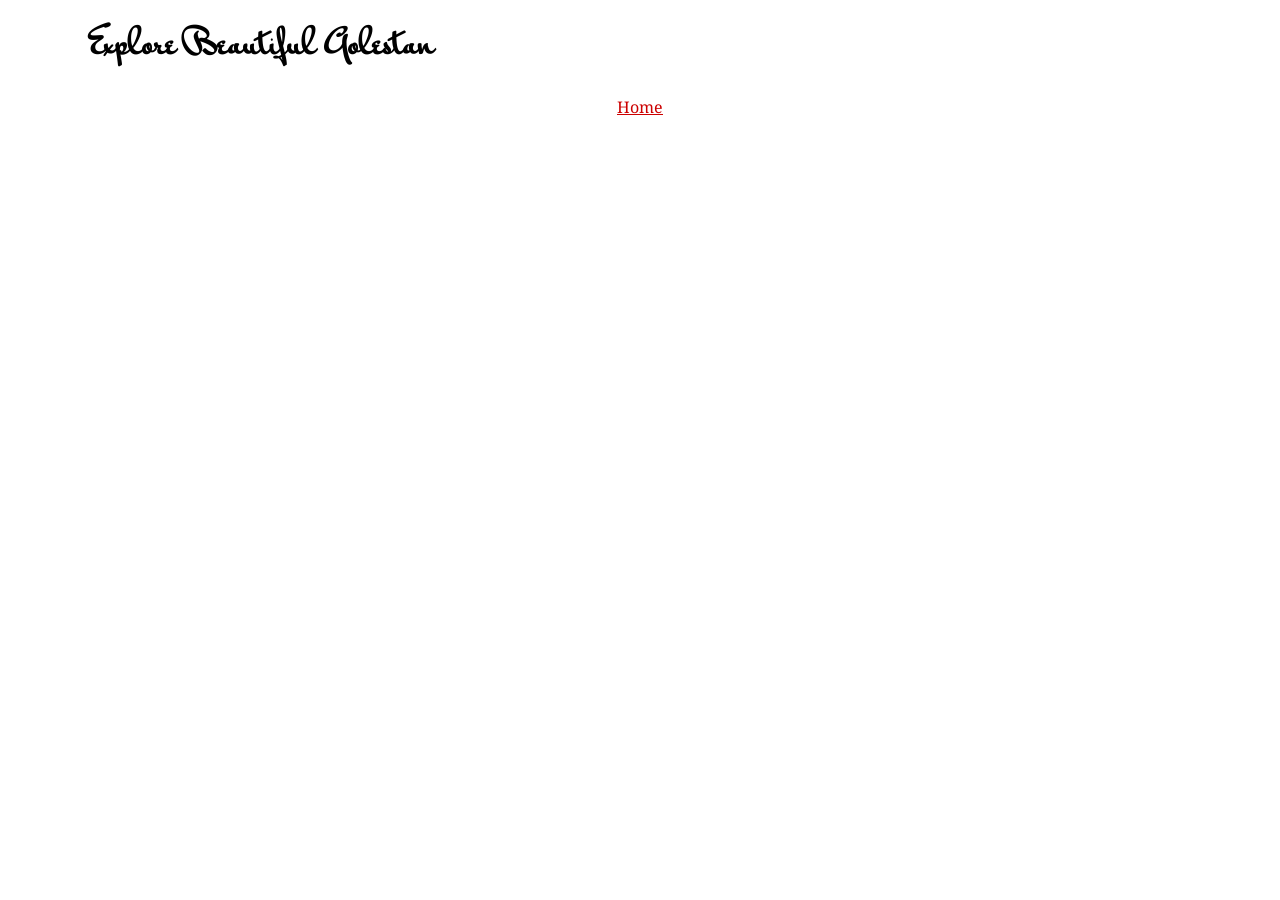
<file: src/golestan.html>
<!DOCTYPE html>
<html lang="en">

<head>
    <meta charset="utf-8">
    <meta http-equiv="X-UA-Compatible" content="IE=edge">
    <meta name="viewport" content="width=device-width, initial-scale=1">
    <meta name="description" content="Update your description here" />
    <title>Interactive Map of Iran</title>
    <!--
		This is where you should link your CSS file.
	-->
    <link href="css/style.css" rel="stylesheet">
</head>

<body>
    <main class="content-container">
        <h1>Explore Beautiful Golestan</h1>
        <a href="index.html">Home</a>
        <script src="js/scripts.js"></script>
</body>

</html>
</file>
<file: src/css/style.css>
/*
CSS controls the styling of the page.
You can write a color in directly, or use variables.
Try changing the color from blue to red in the
primary color variable below.
*/
@import url('https://fonts.googleapis.com/css2?family=Aref+Ruqaa+Ink&family=Mr+Bedfort&family=Noto+Naskh+Arabic:wght@400..700&display=swap');

* {
	box-sizing: border-box;
}

/* This uses the same value as --size-xs. */
@media screen and (width >=320px) {
	.content-container {
		margin: 0 auto;
		max-width: 1100px;
	}
}

@media screen and (min-width: 375px) {
	.headline-one {
		font-size: 35px;
	}
}

@media screen and (min-width: 768px) {
	.headline-one {
		font-size: 35px;
	}
}

@media screen and (min-width: 1024px) {
	.headline-one {
		font-size: 35px;
	}
}

@media screen and (min-width: 375px) {
	h2 {
		font-size: 25px;
	}
}

@media screen and (min-width: 768px) {
	h2 {
		font-size: 25px;
	}
}

@media screen and (min-width: 1024px) {
	h2 {
		font-size: 25px;
	}
}

@media screen and (min-width: 375px) {
	p {
		font-size: 15px;
	}
}

@media screen and (min-width: 768px) {
	p {
		font-size: 15px;
	}
}

@media screen and (min-width: 1024px) {
	p {
		font-size: 15px;
	}
}

:root {
	--color-primary: green;
	--color-secondary: #c00;
}

body {
	background-color: white;
}

/*
CSS doesn't allow variables to be used in media
queries just yet, but you can use these values
to help you out.

	--size-xs: 320px;
	--size-sm: 480px;
	--size-md: 768px;
	--size-lg: 1024px;
	--size-xl: 1200px;
*/

#iranTime {
	font-family: "Noto Naskh Arabic", serif;
	font-optical-sizing: auto;
	font-weight: weight;
	font-style: normal;
	color: red;
}

#label {
	font-family: "Noto Naskh Arabic", serif;
	font-optical-sizing: auto;
	font-weight: weight;
	font-style: normal;
}

.headline-one {
	color: green;
	text-align: center;
}

/* Used ChatGPT to help me create a transparent box around my text
for better readability for users */

.headline-two {
	color: black;
	text-align: center;
	background-color: rgba(255, 255, 255, 0.6);
	padding: 20px;
	border-radius: 10px;
}

.headline-three {
	color: black;
	text-align: center;
	background-color: rgba(255, 255, 255, 0.6);
	padding: 20px;
	border-radius: 10px;
}

.headline-four {
	color: black;
	text-align: center;
	background-color: rgba(255, 255, 255, 0.6);
	padding: 20px;
	border-radius: 10px;
}

.headline-five {
	color: black;
	text-align: center;
	background-color: rgba(255, 255, 255, 0.6);
	padding: 20px;
	border-radius: 10px;
}

.headline-six {
	color: black;
	text-align: center;
	background-color: rgba(255, 255, 255, 0.6);
	padding: 20px;
	border-radius: 10px;
}

.headline-seven {
	color: black;
	text-align: center;
	background-color: rgba(255, 255, 255, 0.6);
	padding: 20px;
	border-radius: 10px;
}

.headline-eight {
	color: black;
	text-align: center;
	background-color: rgba(255, 255, 255, 0.6);
	padding: 20px;
	border-radius: 10px;
}

.headline-nine {
	color: black;
	text-align: center;
	background-color: rgba(255, 255, 255, 0.6);
	padding: 20px;
	border-radius: 10px;
}

h2 {
	color: red;
	text-align: center;
}

p {
	text-align: center;
}

h1 {
	font-family: "Mr Bedfort", cursive;
	font-weight: 700;
	font-style: normal;
}

h2 {
	font-family: "Mr Bedfort", cursive;
	font-weight: 400;
	font-style: normal;
}

p {
	font-family: "Noto Naskh Arabic", serif;
	font-optical-sizing: auto;
	font-weight: weight;
	font-style: normal;
}


/* Used W3 Schools to shrink the flag image and ChatGPT to center the 'a' tag */

.flag {
	width: 10%;
	height: auto;
	float: inline-end;
}


a {
	color: #c00;
	text-align: center;
	display: inline-block;
	width: 100%;
}

a {
	font-family: "Noto Naskh Arabic", serif;
	font-optical-sizing: auto;
	font-weight: <weight>;
	font-style: normal;
}

.fullscreen-img {
	position: fixed;
	top: 0;
	left: 0;
	width: 100%;
	height: 100%;
	object-fit: cover;
	z-index: -1;
}

/* Used ChatGPT to help me center the image and to align my buttons on the 
vertically using columns with green and red colored backgrounds. */

.map {
	display: block;
	margin: 0 auto;
	width: 80%;
	max-width: 550px;
	height: auto;
}

#leftMenu {
	position: fixed;
	top: 0;
	left: 0;
	height: 100vh;
	width: 150px;
	display: flex;
	flex-direction: column;
	align-items: center;
	padding-top: 50px;
	background-color: rgb(218, 255, 218);
}

.right-column {
	position: fixed;
	top: 0;
	right: 0;
	height: 100vh;
	width: 150px;
	background-color: #ffdede;
	padding: 20px;
	box-sizing: border-box;
}

.fars {
	background-color: rgba(255, 255, 255, 0.6);
	padding: 20px;
	border-radius: 10px;
	width: fit-content;
}

.qom {
	background-color: rgba(255, 255, 255, 0.6);
	padding: 20px;
	border-radius: 10px;
	width: fit-content;
}

.yazd {
	background-color: rgba(255, 255, 255, 0.6);
	padding: 20px;
	border-radius: 10px;
	width: fit-content;
}

.alborz {
	background-color: rgba(255, 255, 255, 0.6);
	padding: 20px;
	border-radius: 10px;
	width: fit-content;
}

.tehran {
	background-color: rgba(255, 255, 255, 0.6);
	padding: 20px;
	border-radius: 10px;
	width: fit-content;
}

.esfahan {
	background-color: rgba(255, 255, 255, 0.6);
	padding: 20px;
	border-radius: 10px;
	width: fit-content;
}

.hamadan {
	background-color: rgba(255, 255, 255, 0.6);
	padding: 20px;
	border-radius: 10px;
	width: fit-content;
}

.kermanshah {
	background-color: rgba(255, 255, 255, 0.6);
	padding: 20px;
	border-radius: 10px;
	width: fit-content;
}


/* Used W3 Schools to help me create a shadow effect around my interactive buttons. */

#myButton {
	box-shadow: 0 8px 16px 0 rgba(0, 0, 0, 0.2), 0 6px 20px 0 rgba(0, 0, 0, 0.19);
}

#myButton:hover {
	box-shadow: 0 12px 16px 0 rgba(0, 0, 0, 0.24), 0 17px 50px 0 rgba(0, 0, 0, 0.19);
}

body {
	margin: 0;
}


.fullscreen-img {
	position: fixed;
	top: 0;
	left: 0;
	width: 100vw;

	height: 100vh;

	object-fit: cover;

	z-index: -1;

}
</file>
